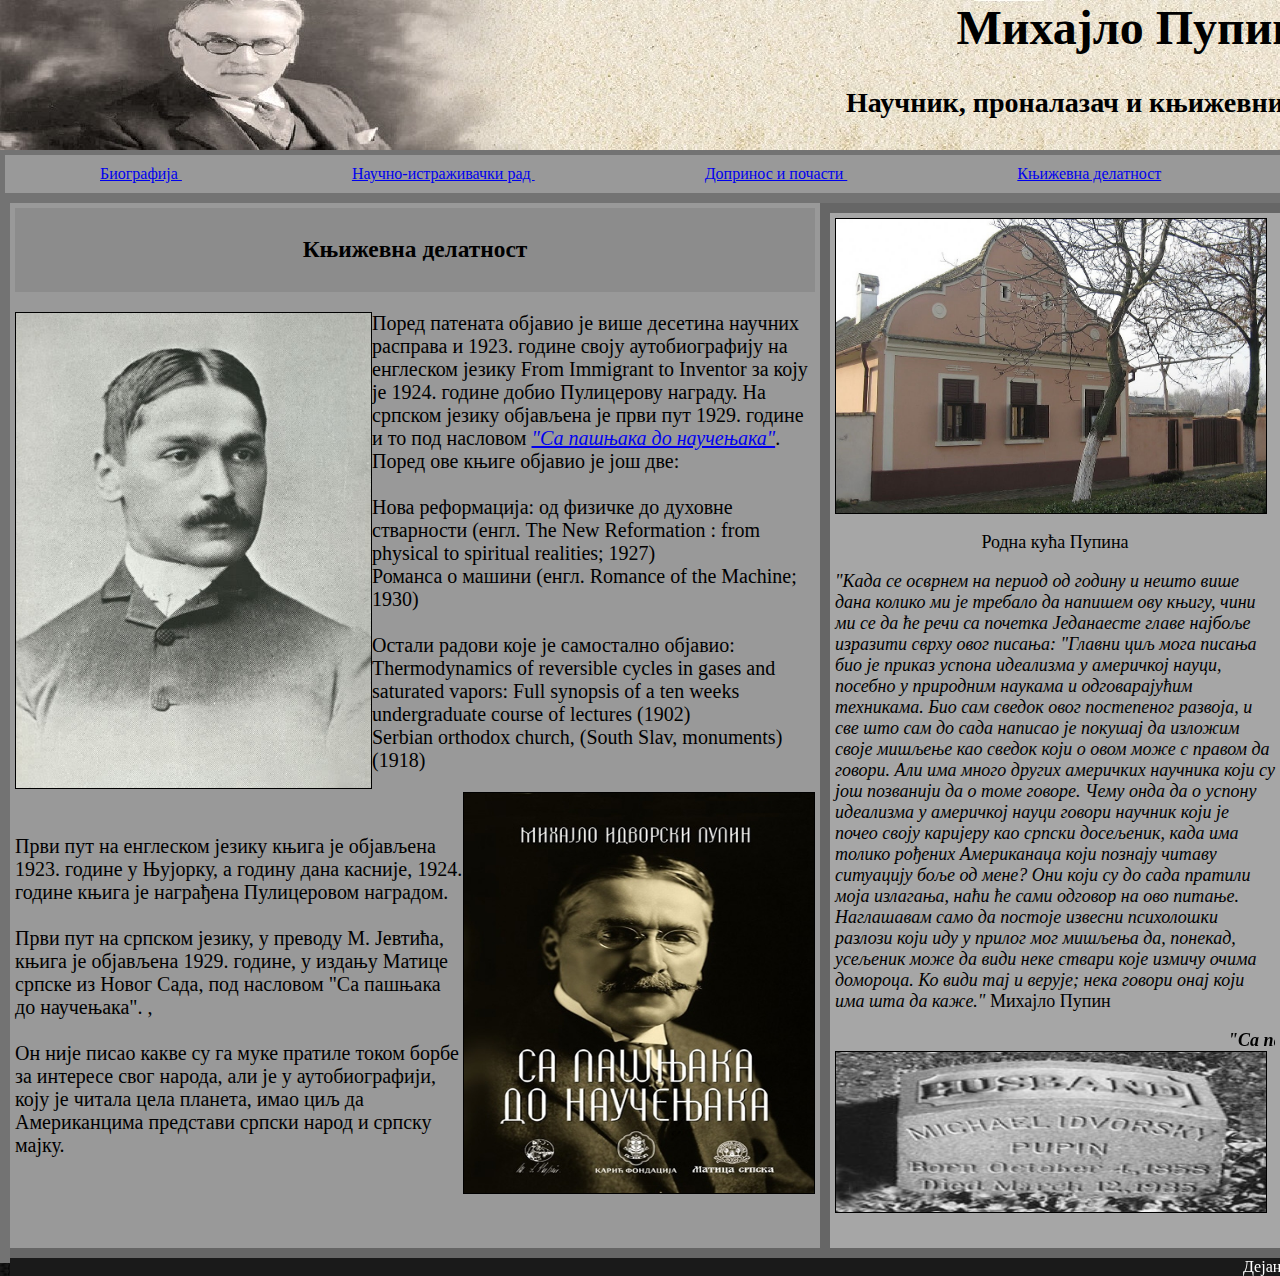
<file: website/cetvrta.html>
<!DOCTYPE hmtl>
<html>
<head>
	<title>Mihajlo Pupin </title>
	<meta charset="utf-8">
	<link rel="stylesheet" href="style3.css">
	<style>a:hover {
    background-color: yellow;
}
</style>
</head>
<body>
	<div id="kutija">
		<div id="Naslov"> <h1>Михајло Пупин</h1><h3>Научник, проналазач и књижевник </h3> </div>
		<nav>
			<ul>
				<li><a href="index.html">Биографија </a></li>
				<li><a href="druga.html">Научно-истраживачки рад </a></li>
				<li><a href="treca.html">Допринос и почасти </a></li>
				<li><a href="cetvrta.html">Књижевна делатност </a></li>
			</ul>
		</nav>
	<div id="kutija2">
	<section>
		<header><center><h3>Књижевна делатност</h3></center></header>
		
		<p>
		<img src="pupin3.jpg" style="float:left" width="355px" height="475px" border="1px">
		Поред патената објавио је више десетина научних расправа и 1923. године своју аутобиографију на енглеском језику From Immigrant to Inventor за коју је 1924. 
		године добио Пулицерову награду. На српском језику објављена је први пут 1929. године и то под насловом
		<a href="https://tamoiovde.files.wordpress.com/2013/03/mihajlo-pupin-sa-pac5a1njaka-do-nauc48denjaka.pdf">
		<i>"Са пашњака до научењака"</i></a>. Поред ове књиге објавио је још две: <br> <br>

    Нова реформација: од физичке до духовне стварности (енгл. The New Reformation : from physical to spiritual realities; 1927)<br>
    Романса о машини (енгл. Romance of the Machine; 1930)<br> <br>

Остали радови које је самостално објавио:<br> 

    Thermodynamics of reversible cycles in gases and saturated vapors: Full synopsis of a ten weeks undergraduate course of lectures (1902)<br> 
    Serbian orthodox church, (South Slav, monuments) (1918)<br> 
	
		</p>
		
		
		<img src="pupin10.jpg" style="float:right"  width="350px" height="400px" border="1px"> <br>
		<p>Први пут на енглеском језику књига је објављена 1923. године у Њујорку, а годину дана касније, 1924. године књига је награђена Пулицеровом наградом. <br><br>
		Први пут на српском језику, у преводу М. Јевтића, књига је објављена 1929. године, у издању Матице српске из Новог Сада, под насловом 
		"Са пашњака до научењака". ,<br><br>
	Он није писао какве су га муке пратиле током борбе за интересе свог народа, али је у аутобиографији, коју је читала цела планета, имао циљ да Американцима
	представи српски народ и српску мајку.</P>
	</section>
	
	<aside>
		<img src="pupin12.jpg" height "400px" width="430px" border="1px"> <center><p>Родна кућа Пупина</p></center>
			<p><i>"Када се осврнем на период од годину и нешто више дана колико ми је требало да напишем ову књигу, чини ми се да ће речи са почетка 
	Једанаесте главе најбоље изразити сврху овог писања: "Главни циљ мога писања био је приказ успона идеализма у америчкој науци, посебно у природним наукама и
	одговарајућим техникама. Био сам сведок овог постепеног развоја, и све што сам до сада написао је покушај да изложим своје мишљење као сведок који о овом може 
	с правом да говори. Али има много других америчких научника који су још позванији да о томе говоре. Чему онда да о успону идеализма у америчкој науци говори 
	научник који је почео своју каријеру као српски досељеник, када има толико рођених Американаца који познају читаву ситуацију боље од мене? Они који су до сада
	пратили моја излагања, наћи ће сами одговор на ово питање. Наглашавам само да постоје извесни психолошки разлози који иду у прилог мог мишљења да, понекад, 
	усељеник може да види неке ствари које измичу очима домороца. Ко види тај и верује; нека говори онај који има шта да каже."</i> Михајло Пупин</p>
		
			<marquee>  <font color="#000000"><b><i>"Са пашњака до научењака"</i></b></font> </marquee>
			<img src="pupin6.jpg" height="160px" width="430px" border="1px">
			</aside>
	<footer> <marquee> Дејан Живковић IV-7, април 2018. у Београду.	</marquee> </footer>




</div>
</div>
</body>
</html>
</file>
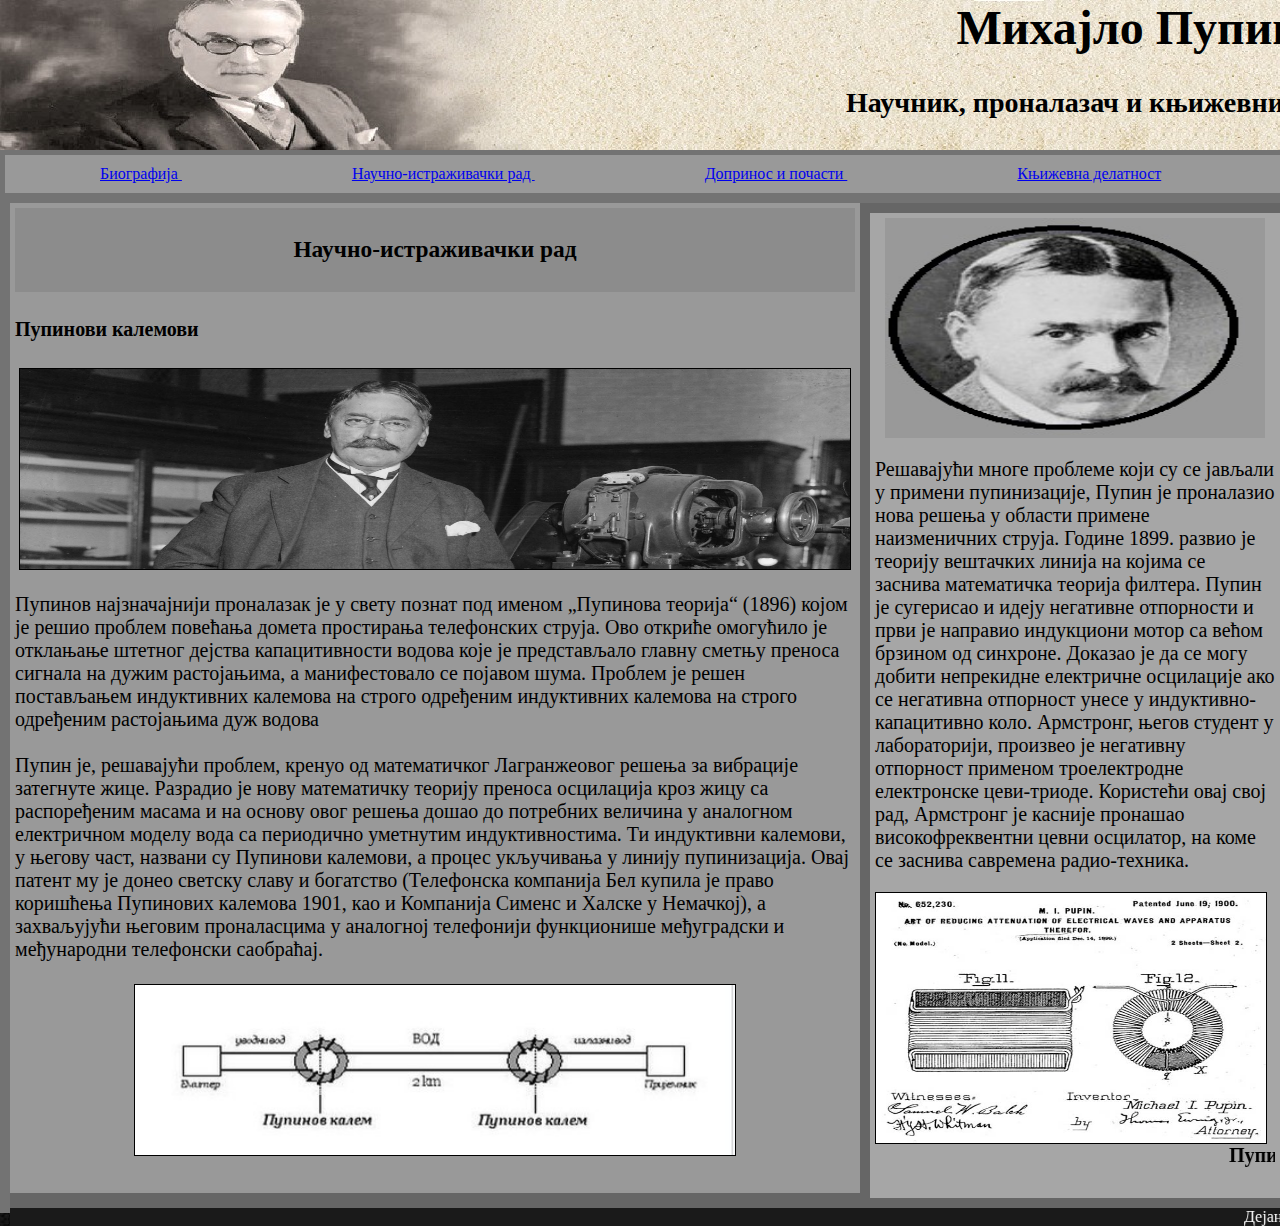
<file: website/druga.html>
<!DOCTYPE hmtl>
<html>
<head>
	<title>Mihajlo Pupin </title>
	<meta charset="utf-8">
	<link rel="stylesheet" href="style1.css">
		<style>a:hover {
    background-color: yellow;
}
</style>
</head>
<body>
	<div id="kutija">
		<div id="Naslov"> <h1>Михајло Пупин</h1><h3>Научник, проналазач и књижевник </h3> </div>
		<nav>
			<ul>
				<li><a href="index.html">Биографија </a></li>
				<li><a href="druga.html">Научно-истраживачки рад </a></li>
				<li><a href="treca.html">Допринос и почасти </a></li>
				<li><a href="cetvrta.html">Књижевна делатност </a></li>
			</ul>
		</nav>
	<div id="kutija2">
	<section>
		<header><h3>Научно-истраживачки рад</h3></header>
		
		<p><h4>Пупинови калемови</h4><center><img src="pupin8.jpg" width="830px" height="200px" border="1px"></center> <br> 
		Пупинов најзначајнији проналазак је у свету познат под именом „Пупинова теорија“ (1896) којом је решио проблем повећања домета простирања телефонских струја. Ово откриће омогућило је отклањање штетног дејства капацитивности водова које је представљало главну сметњу преноса сигнала на дужим растојањима, а манифестовало се појавом шума. Проблем је решен постављањем индуктивних калемова на строго одређеним  индуктивних калемова на строго одређеним растојањима дуж водова 
		<br><br> Пупин је, решавајући проблем, кренуо од математичког Лагранжеовог решења за вибрације затегнуте жице. Разрадио је нову математичку теорију преноса осцилација кроз жицу са распоређеним масама и на основу овог решења дошао до потребних величина у аналогном електричном моделу вода са периодично уметнутим индуктивностима. Ти индуктивни калемови, у његову част, названи су Пупинови калемови, а процес укључивања у линију пупинизација. Овај патент му је донео светску славу и богатство (Телефонска компанија Бел купила је право коришћења Пупинових калемова 1901, као и Компанија Сименс и Халске у Немачкој), а захваљујући његовим проналасцима у аналогној телефонији функционише међуградски и међународни телефонски саобраћај.
		<br><br><center><img src="kalemovi.jpg" width="600px" height="170px" border="1px"></center>
		</p>
	</section>
	
	<aside>
		<center><img src="pupin22.jpg" width="380px" height="220px" ></center>
			<p>Решавајући многе проблеме који су се јављали у примени пупинизације, Пупин је проналазио нова решења у области примене наизменичних струја.
			Године 1899. развио је теорију вештачких линија на којима се заснива математичка теорија филтера. Пупин је сугерисао и идеју негативне отпорности и први
			је направио индукциони мотор са већом брзином од синхроне. Доказао је да се могу добити непрекидне електричне осцилације ако се негативна отпорност унесе у 
			индуктивно-капацитивно коло. Армстронг, његов студент у лабораторији, произвео је негативну отпорност применом троелектродне електронске цеви-триоде. 
			Користећи овај свој рад, Армстронг је касније пронашао високофреквентни цевни осцилатор, на коме се заснива савремена радио-техника.</p>
			<img src="kalemovi1.jpg" width="390px" height="250px" border="1px">
			<marquee>  <font color="#000000"><b>Пупинови калемови</b></font> </marquee>
			</aside>
	<footer> <marquee> Дејан Живковић IV-7, април 2018. у Београду.	</marquee> </footer>




</div>
</div>
</body>
</html>
</file>
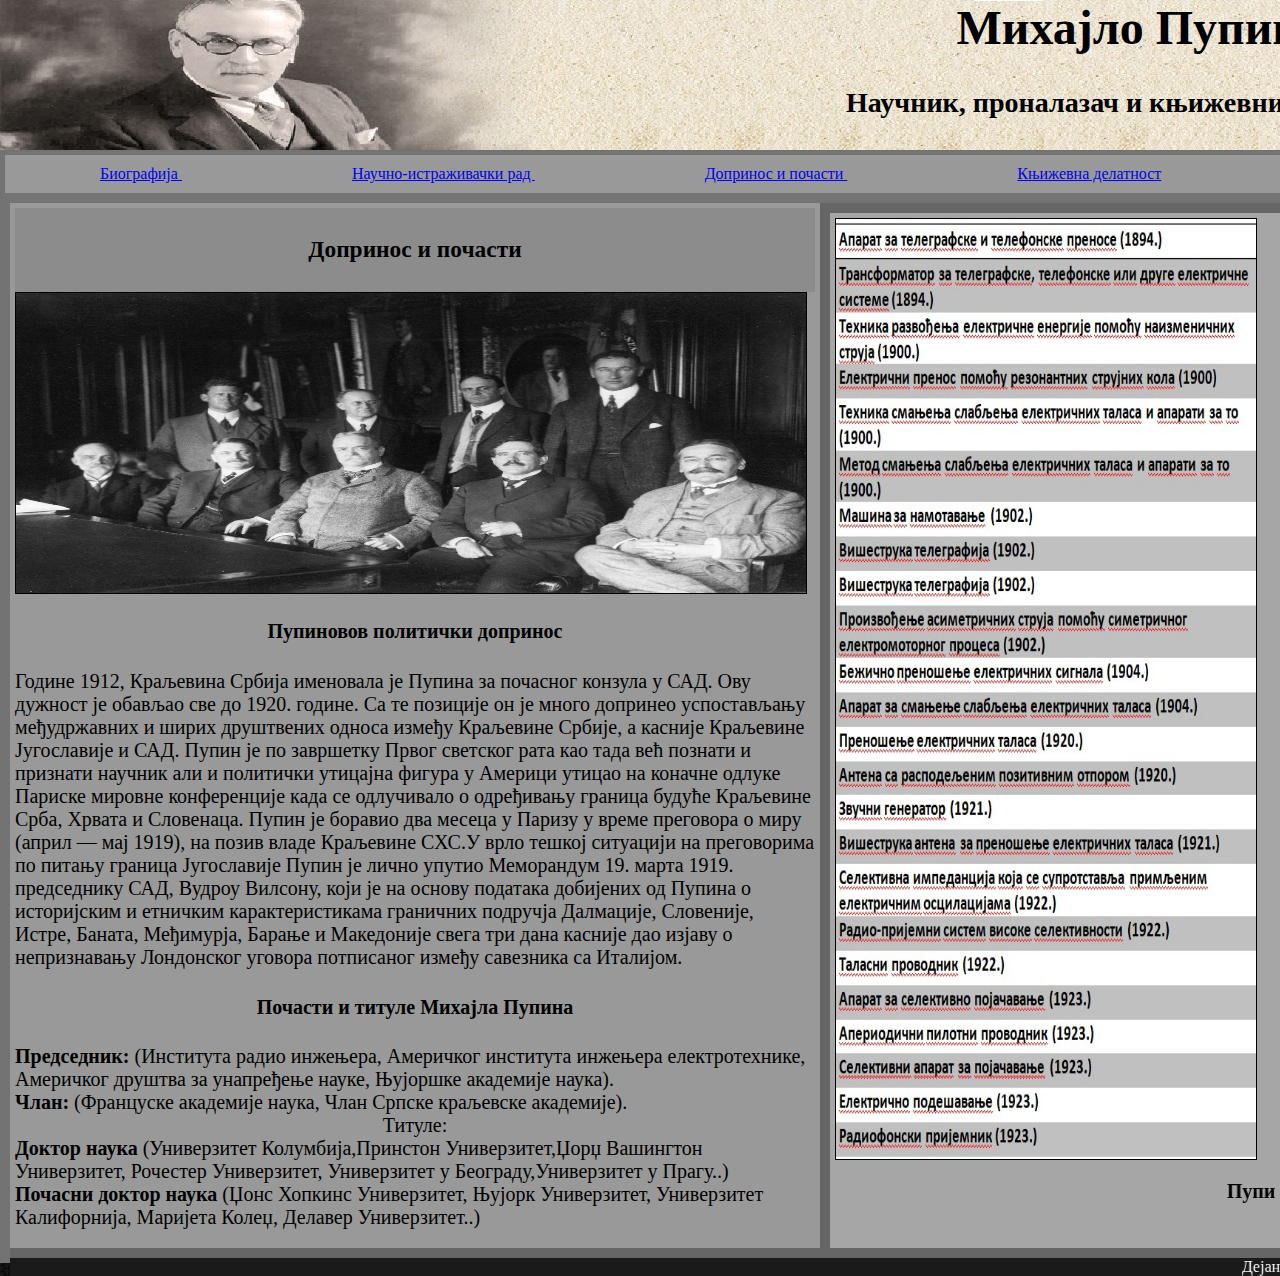
<file: website/treca.html>
<!DOCTYPE hmtl>
<html>
<head>
	<title>Mihajlo Pupin </title>
	<meta charset="utf-8">
	<link rel="stylesheet" href="style2.css">
		<style>a:hover {
    background-color: yellow;
}
</style>
</head>
<body>
	<div id="kutija">
		<div id="Naslov"> <h1>Михајло Пупин</h1><h3>Научник, проналазач и књижевник </h3> </div>
		<nav>
			<ul>
				<li><a href="index.html">Биографија </a></li>
				<li><a href="druga.html">Научно-истраживачки рад </a></li>
				<li><a href="treca.html">Допринос и почасти </a></li>
				<li><a href="cetvrta.html">Књижевна делатност </a></li>
			</ul>
		</nav>
	<div id="kutija2">
	<section>
		<header><center><h3>Допринос и почасти</h3></center></header>
		<img src="pupin9.jpg" width="790px" height="300px" border="1px">
		<p><center><h4>Пупиновов политички допринос</h4></center> 
		Године 1912, Краљевина Србија именовала је Пупина за почасног конзула у САД. Ову дужност је обављао све до 1920. године. Са те позиције он је много допринео 
		успостављању међудржавних и ширих друштвених односа између Краљевине Србије, а касније Краљевине Југославије и САД.
		Пупин је по завршетку Првог светског рата као тада већ познати и признати научник али и политички утицајна фигура у Америци утицао на коначне одлуке Париске
		мировне конференције када се одлучивало о одређивању граница будуће Краљевине Срба, Хрвата и Словенаца.
		Пупин је боравио два месеца у Паризу у време преговора о миру (април — мај 1919), на позив владе Краљевине СХС.У врло тешкој ситуацији на преговорима по
		питању граница Југославије Пупин је лично упутио Меморандум 19. марта 1919. председнику САД, Вудроу Вилсону, који је на основу података добијених од Пупина 
		о историјским и етничким карактеристикама граничних подручја Далмације, Словеније, Истре, Баната, Међимурја, Барање и Македоније свега три дана касније дао 
		изјаву о непризнавању Лондонског уговора потписаног између савезника са Италијом. 
		<center><h4>Почасти и титуле Михајла Пупина</h4></center>
   
    <b>Председник:</b> (Института радио инжењера, Америчког института инжењера електротехнике, Америчког друштва за унапређење науке, Њујоршке академије наука). <br>
    <b>Члан: </b>(Француске академије наука, Члан Српске краљевске академије). <br>
    
		<center>Титуле:</center>
    <b>Доктор наука</b> (Универзитет Колумбија,Принстон Универзитет,Џорџ Вашингтон Универзитет,  Рочестер Универзитет, Универзитет у Београду,Универзитет у Прагу..) <br>
    <b>Почасни доктор наука </b>(Џонс Хопкинс Универзитет, Њујорк Универзитет, Универзитет Калифорнија, Маријета Колеџ, Делавер Универзитет..) 
  
		</p>
		
	</section>
	
	<aside>
		<img src="patenti22.jpg" width="420px" height="940px" border="1px">
			<p></p>
		
			<marquee>  <font color="#000000"><b>Пупинови патенти</b></font> </marquee>
			</aside>
	<footer> <marquee> Дејан Живковић IV-7, април 2018. у Београду.	</marquee> </footer>




</div>
</div>
</body>
</html>
</file>
<file: website/style3.css>
body
{
	margin:0;
	padding:0;
	background-image:url("siva1.jpg");
	font-family:times new roman;
}
#kutija
{
	background-color:#737373;
	width:1300px;
	margin: 0 auto;
}
#Naslov
{
	background-image:url("pupin111.jpg");
	text-align:right;
	height:150px;
	font-size:24px;
}
nav
{
	background-color:#999999;
	width:1270px;
	margin:5px;
	padding:10px;
}
nav ul
{
	margin:0;
	padding:0;
}
nav ul li
{
	list-style-type:none;
	display:inline;
	padding:85px;
	
}
#kutija2
{
	background-color: #666666;
	width:1280px;
	margin:10px;
	height:1060px;
}
header
{
	background-color:#8c8c8c;
	text-align:center;
	padding:5px;
	font-size:20px;
	
}
section
{
	background-color:#999999;
	width:800px;
	height:1035px;
	float:left;
	font-size:20px;
	padding:5px;
	
}
aside
{
	width:440px;
	height:1025px;
	margin:10px;
	float:right;
	background-color:#a6a6a6;
	padding:5px;
	font-size:18px;
	
}
footer
{
	clear:both;
	width:1280px;
	background-color:#1a1a1a;
	color:white;
}
section img
{
	
	padding: 0px;
}
</file>
<file: website/style1.css>
body
{
	margin:0;
	padding:0;
	background-image:url("siva1.jpg");
	font-family:times new roman;
}
#kutija
{
	background-color:#737373;
	width:1300px;
	margin: 0 auto;
}
#Naslov
{
	background-image:url("pupin111.jpg");
	text-align:right;
	height:150px;
	font-size:24px;
}
nav
{
	background-color:#999999;
	width:1270px;
	margin:5px;
	padding:10px;
}
nav ul
{
	margin:0;
	padding:0;
}
nav ul li
{
	list-style-type:none;
	display:inline;
	padding:85px;
}
#kutija2
{
	background-color: #666666;
	width:1280px;
	margin:10px;
	height:1010px;
}
header
{
	background-color:#8c8c8c;
	text-align:center;
	padding:5px;
	font-size:20px;
	
}
section
{
	background-color:#999999;
	width:840px;
	height:980px;
	float:left;
	font-size:20px;
	padding:5px;
	
}
aside
{
	width:400px;
	height:975px;
	margin:10px;
	float:right;
	background-color:#a6a6a6;
	padding:5px;
	font-size:20px;
	
}
footer
{
	clear:both;
	width:1280px;
	background-color:#1a1a1a;
	color:white;
}
</file>
<file: website/style2.css>
body
{
	margin:0;
	padding:0;
	background-image:url("siva1.jpg");
	font-family:times new roman;
}
#kutija
{
	background-color:#737373;
	width:1300px;
	margin: 0 auto;
}
#Naslov
{
	background-image:url("pupin111.jpg");
	text-align:right;
	height:150px;
	font-size:24px;
}
nav
{
	background-color:#999999;
	width:1270px;
	margin:5px;
	padding:10px;
}
nav ul
{
	margin:0;
	padding:0;
}
nav ul li
{
	list-style-type:none;
	display:inline;
	padding:85px;
}
#kutija2
{
	background-color: #666666;
	width:1280px;
	margin:10px;
	height:1060px;
}
header
{
	background-color:#8c8c8c;
	text-align:center;
	padding:5px;
	font-size:20px;
	
}
section
{
	background-color:#999999;
	width:800px;
	height:1035px;
	float:left;
	font-size:20px;
	padding:5px;
	
}
aside
{
	width:440px;
	height:1025px;
	margin:10px;
	float:right;
	background-color:#a6a6a6;
	padding:5px;
	font-size:20px;
	
}
footer
{
	clear:both;
	width:1280px;
	background-color:#1a1a1a;
	color:white;
}
</file>
